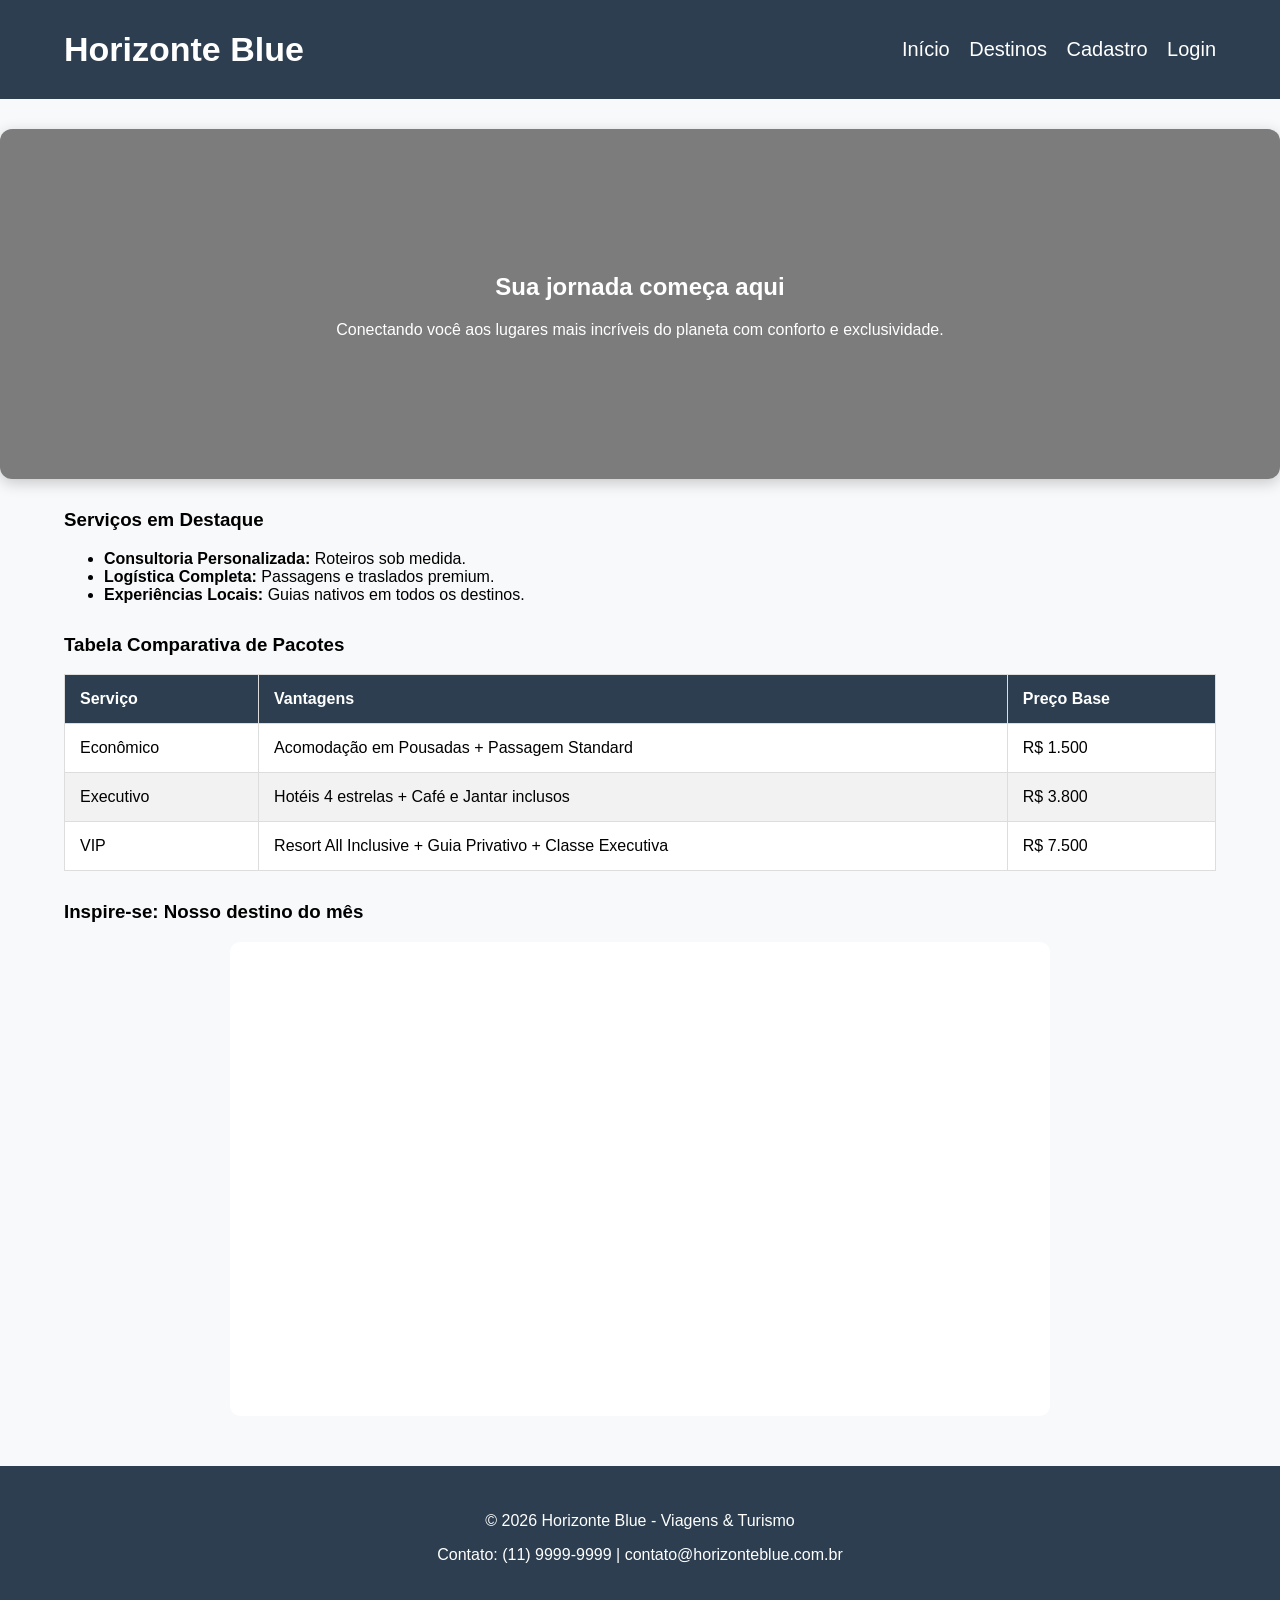
<file: index.html>
<!DOCTYPE html>
<html lang="pt-br">
<head>
    <meta charset="UTF-8">
    <title>Horizonte Blue - Home</title>
    <link rel="stylesheet" href="style.css">
</head>
<body>
    <div id="cabecalho">
        <div class="container-nav">
            <h1 class="logo">
                <a href="index.html" style="text-decoration: none; color: inherit;">Horizonte Blue</a>
            </h1>
            <div id="menu">
                <a href="index.html">Início</a>
                <a href="destinos.html">Destinos</a>
                <a href="cadastro.html">Cadastro</a>
                <a href="login.html">Login</a>
            </div>
        </div>
    </div>

    <div id="banner">
        <div class="banner-conteudo">
            <h2>Sua jornada começa aqui</h2>
            <p>Conectando você aos lugares mais incríveis do planeta com conforto e exclusividade.</p>
        </div>
    </div>

    <div class="secao">
        <h3>Serviços em Destaque</h3>
        <ul>
            <li><strong>Consultoria Personalizada:</strong> Roteiros sob medida.</li>
            <li><strong>Logística Completa:</strong> Passagens e traslados premium.</li>
            <li><strong>Experiências Locais:</strong> Guias nativos em todos os destinos.</li>
        </ul>
    </div>

    <div class="secao">
        <h3>Tabela Comparativa de Pacotes</h3>
        <table class="tabela-precos">
            <tr class="topo-tabela">
                <th>Serviço</th>
                <th>Vantagens</th>
                <th>Preço Base</th>
            </tr>
            <tr>
                <td>Econômico</td>
                <td>Acomodação em Pousadas + Passagem Standard</td>
                <td>R$ 1.500</td>
            </tr>
            <tr class="linha-cinza">
                <td>Executivo</td>
                <td>Hotéis 4 estrelas + Café e Jantar inclusos</td>
                <td>R$ 3.800</td>
            </tr>
            <tr>
                <td>VIP</td>
                <td>Resort All Inclusive + Guia Privativo + Classe Executiva</td>
                <td>R$ 7.500</td>
            </tr>
        </table>
    </div>

    <div class="secao">
        <h3>Inspire-se: Nosso destino do mês</h3>
        <div class="video-box">
            <iframe 
                width="100%" 
                height="450" 
                src="https://www.youtube.com/embed/Bq4rmeIvJbs?si=NFrOhIGEzN_caMtm" 
                title="Destino do Mês" 
                frameborder="0" 
                allow="accelerometer; autoplay; clipboard-write; encrypted-media; gyroscope; picture-in-picture" 
                allowfullscreen>
            </iframe>
        </div>
    </div>

    <div id="rodape">
        <p>© 2026 Horizonte Blue - Viagens & Turismo</p>
        <p>Contato: (11) 9999-9999 | contato@horizonteblue.com.br</p>
    </div>
</body>
</html>
</file>
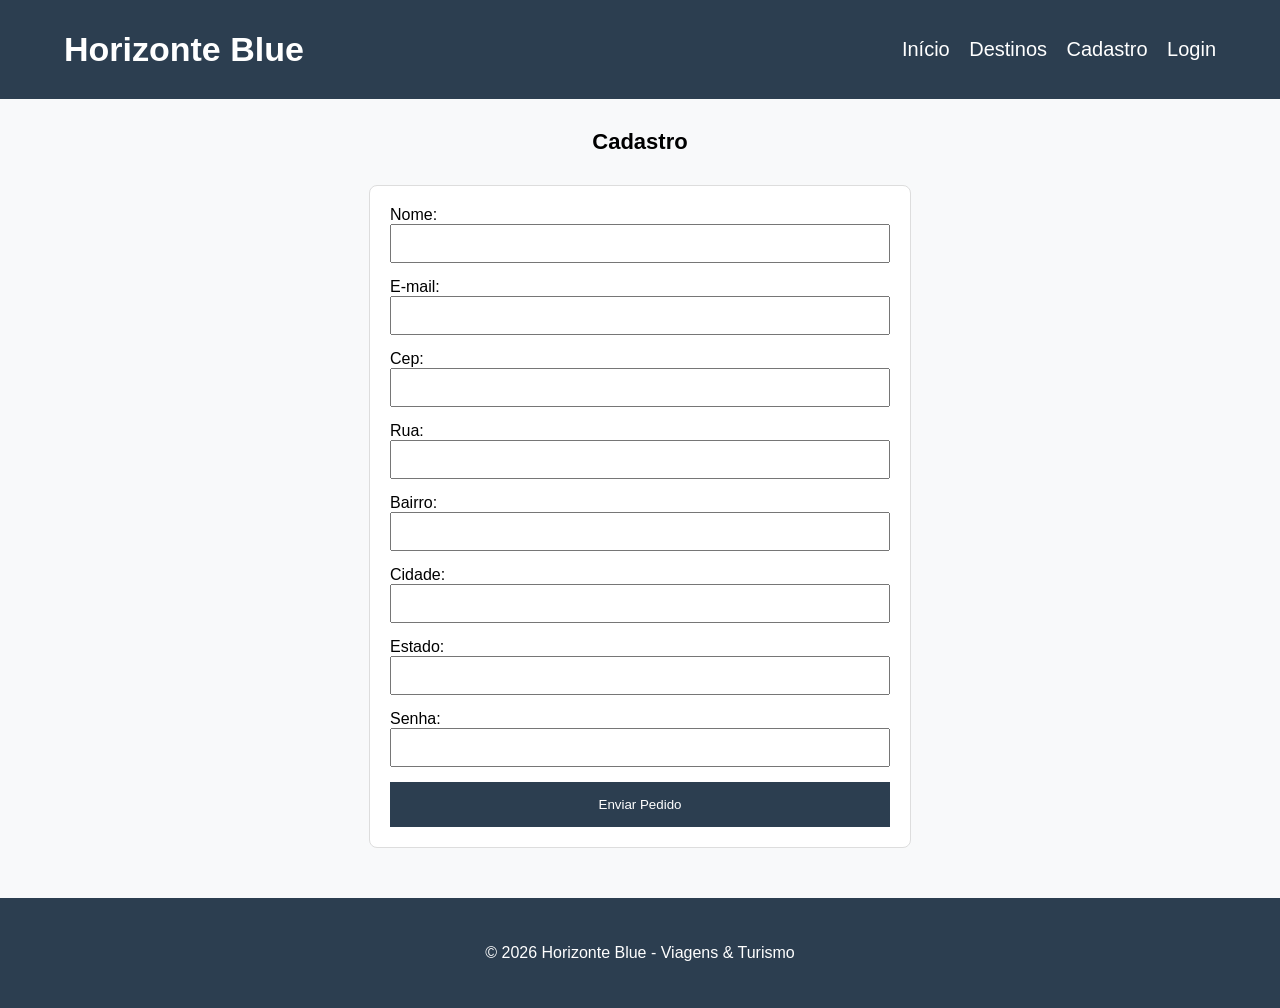
<file: cadastro.html>
<!DOCTYPE html>
<html lang="pt-br">
<head>
    <meta charset="UTF-8">
    <meta name="viewport" content="width=device-width, initial-scale=1.0">
    <title>Cadastro - Horizonte Blue</title>
    <link rel="stylesheet" href="style.css">
</head>
<body>
    <div id="cabecalho">
        <div class="container-nav">
            <h1 class="logo">
                <a href="index.html" style="text-decoration: none; color: inherit;">Horizonte Blue</a>
            </h1>
            <div id="menu">
                <a href="index.html">Início</a>
                <a href="destinos.html">Destinos</a>
                <a href="cadastro.html">Cadastro</a>
                <a href="login.html">Login</a>
            </div>
        </div>
    </div>

    <div class="secao">
        <h6>Cadastro</h6>
        <form id="formCadastro">
            <label>Nome:</label>
            <input type="text" name="nome" id="nome">

            <label>E-mail:</label>
            <input type="email" name="email" id="email">

            <label>Cep:</label>
            <input type="text" name="cep" id="cep">

            <label>Rua:</label>
            <input type="text" name="rua" id="rua">

            <label>Bairro:</label>
            <input type="text" name="bairro" id="bairro">

            <label>Cidade:</label>
            <input type="text" name="cidade" id="cidade">

            <label>Estado:</label>
            <input type="text" name="estado" id="estado">

            <label>Senha:</label>
            <input type="password" name="senha" id="senha">

            <button type="submit" class="btn-enviar">Enviar Pedido</button>
        </form>
    </div>

    <div id="rodape">
        <p>© 2026 Horizonte Blue - Viagens & Turismo</p>
    </div>

    <script src="script.js"></script>
</body>
</html>
</file>
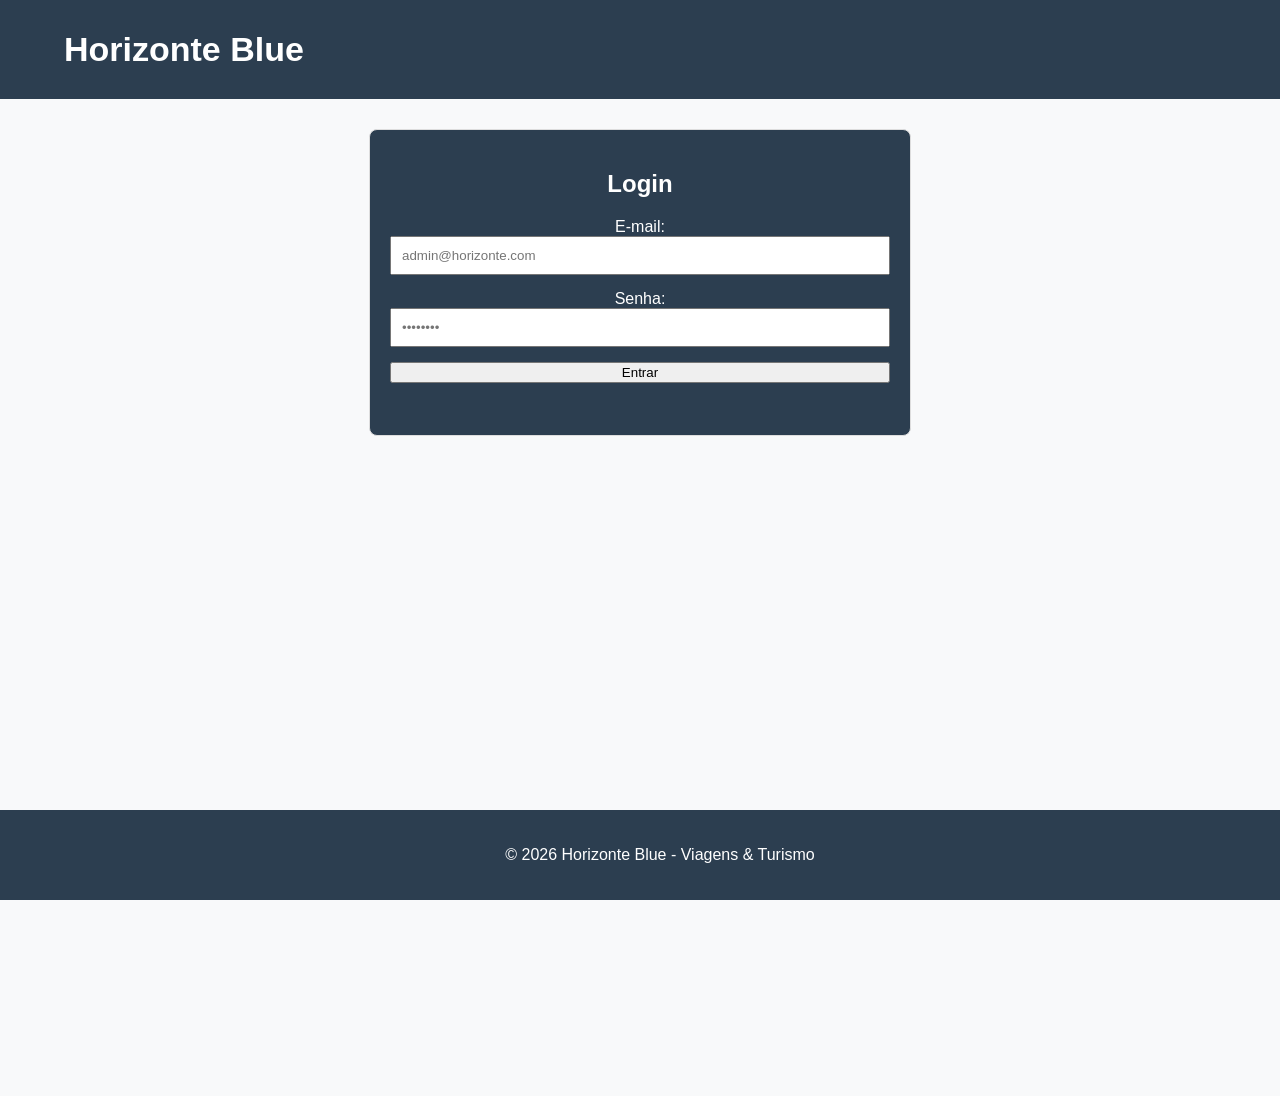
<file: login.html>
<!DOCTYPE html>
<html lang="pt-br">
<head>
    <meta charset="UTF-8">
    <title>Login - Horizonte Blue</title>
    <link rel="stylesheet" href="style.css">
</head>

<body class="pagina-estatica">
    <div id="cabecalho">
        <div class="container-nav">
            <h1 class="logo">
                <a href="index.html" style="text-decoration: none; color: inherit;">Horizonte Blue</a>
            </h1>
        </div>
    </div>

    <div class="secao-login">
        <form id="formLogin">
            <h2>Login</h2>

            <label for="email">E-mail:</label>
            <input type="email" id="email" placeholder="admin@horizonte.com" required>

            <label for="senha">Senha:</label>
            <input type="password" id="senha" placeholder="••••••••" required>

            <button type="submit">Entrar</button>

            <p id="mensagemErro" class="erro"></p>
        </form>
    </div>

    <div id="interface"></div>

    <div class="pagina-curta"></div>

    <div id="rodape">
        <p>© 2026 Horizonte Blue - Viagens & Turismo</p>
    </div>

    <script src="script.js"></script>
</body>
</html>
</file>
<file: style.css>
body {
    font-family: Arial, Helvetica, sans-serif;
    margin: 0;
    padding: 0;
    background-color: #f8f9fa;
}

.conteudo {
    width: 90%;
    max-width: 1100px;
    margin: 0 auto;
}

#cabecalho {
    background-color: #2c3e50;
    color: white;
    padding: 30px 0;
}

.container-nav {
    width: 90%;
    margin: 0 auto;
    display: flex;
    justify-content: space-between;
    align-items: center;
}

.logo {
    font-size: 34px;
    margin: 0;
}

#menu a {
    color: white;
    text-decoration: none;
    margin-left: 15px;
    font-size: 20px;
}

#banner {
    max-width: 1400px;
    margin: 30px auto;
    background-image: linear-gradient(rgba(0,0,0,0.5), rgba(0,0,0,0.5)),
        url('https://images.unsplash.com/photo-1464822759023-fed622ff2c3b?auto=format&fit=crop&w=1200&q=80');
    background-size: cover;
    background-position: center;
    height: 350px;
    border-radius: 12px;
    box-shadow: 0 4px 15px rgba(0,0,0,0.2);
    display: flex;
    justify-content: center;
    align-items: center;
    text-align: center;
    color: white;
}

.banner-conteudo {
    padding: 20px;
}

.secao {
    width: 90%;
    margin: 30px auto;
    text-align: left;
}

.tabela-precos {
    width: 100%;
    border-collapse: collapse;
    background: white;
}

.topo-tabela {
    background-color: #2c3e50;
    color: white;
}

.tabela-precos th,
.tabela-precos td {
    padding: 15px;
    border: 1px solid #ddd;
    text-align: left;
}

.linha-cinza {
    background-color: #f2f2f2;
}

.grade-destinos {
    display: flex;
    flex-wrap: wrap;
    justify-content: center;
    gap: 30px;
    margin: 40px 0;
}

.container-cards {
    display: flex;
    justify-content: center;
    gap: 20px;
    padding: 20px;
}

.card {
    background: white;
    border: 1px solid #ddd;
    border-radius: 10px;
    width: 320px;
    box-shadow: 2px 2px 10px rgba(0,0,0,0.1);
    overflow: hidden;
    padding: 0;
}

.card img {
    width: 100%;
    height: 200px;
    object-fit: cover;
    border-radius: 10px 10px 0 0;
}

.card-info,
.card dl,
.card h4 {
    padding: 0 15px 15px 15px;
}

dt {
    color: #d35400;
    font-weight: bold;
    margin-top: 10px;
}

dd {
    margin: 0 0 10px 0;
    border-bottom: 1px solid #eee;
    padding-bottom: 5px;
}

form {
    background: white;
    padding: 20px;
    border: 1px solid #ddd;
    border-radius: 8px;
    display: flex;
    flex-direction: column;
    max-width: 500px;
    text-align: left;
    margin: 20px auto;
}

h5 {
    text-align: center;
    width: 90%;
    margin: 30px auto;
    font-size: 19px;
}

h6 {
    text-align: center;
    width: 90%;
    margin: 30px auto;
    font-size: 22px;
}

input,
textarea {
    margin-bottom: 15px;
    padding: 10px;
}

.btn-enviar {
    background: #2c3e50;
    color: white;
    border: none;
    padding: 15px;
    cursor: pointer;
}

.filtros {
    display: flex;
    gap: 20px;
    align-items: center;
    margin-bottom: 20px;
    padding: 10px;
    background: #fff;
    border-radius: 8px;
}

.secao-checkbox {
    text-align: center;
}

.opcoes {
    display: flex;
    justify-content: center;
    gap: 20px;
}

.video-box {
    max-width: 800px;
    margin: 10px auto;
    background-color: white;
    padding: 10px;
    border-radius: 10px;
}

#rodape {
    background-color: #2c3e50;
    color: white;
    text-align: center;
    padding: 30px;
    margin-top: 50px;
}

.secao-login {
    text-align: center;
    width: 100%;
    margin: 30px auto;
    color: white;
}

.secao-login form {
    text-align: center;
    width: 100%;
    margin: 30px auto;
    background-color: #2c3e50;
}

.pagina-curta {
    min-height: 70vh;
    display: flex;
    flex-direction: column;
    justify-content: center;
}

body.pagina-estatica {
    overflow: hidden;
    height: 100vh;
}

body.pagina-estatica #rodape {
    position: fixed;
    bottom: 0;
    left: 0;
    width: 100%;
    margin-top: 0;
    background-color: #2c3e50;
    color: white;
    text-align: center;
    padding: 20px;
}
</file>
